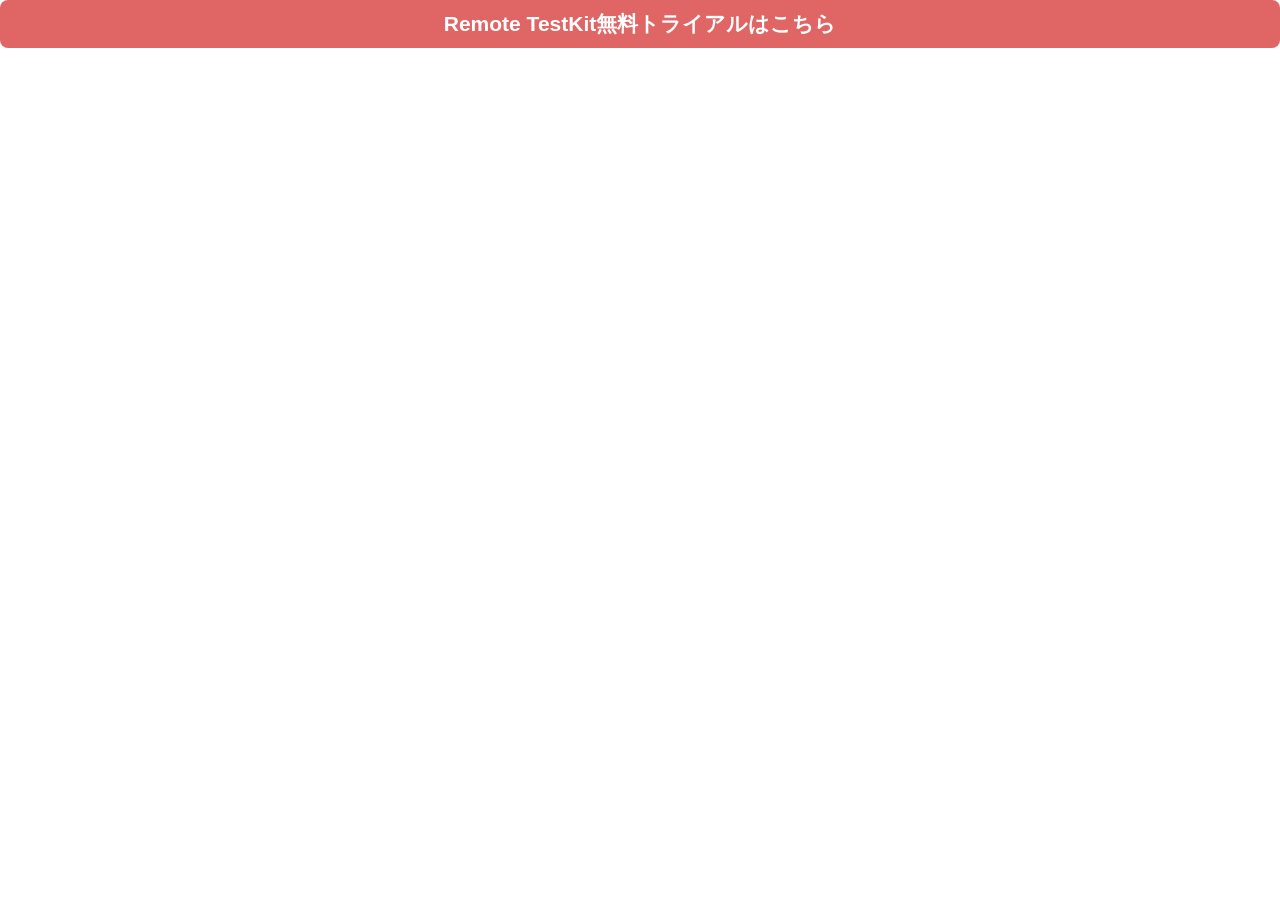
<file: akaAT連携について _ Remote TestKit_files/hs-web-interactive-46107860-197317395247.html>
<!DOCTYPE html>
<!-- saved from url=(0107)https://46107860.hs-sites.com/hs-web-interactive-46107860-197317395247?utk=41804e9d8147ab722f2dbb81e51b9b08 -->
<html lang="en"><head><meta http-equiv="Content-Type" content="text/html; charset=UTF-8">
  

  
  
  
  <meta name="viewport" content="width=device-width, initial-scale=1">

    <meta property="og:description" content="">
    <meta property="og:title" content="">
    <meta name="twitter:description" content="">
    <meta name="twitter:title" content="">

    
    <style>
a.cta_button{-moz-box-sizing:content-box !important;-webkit-box-sizing:content-box !important;box-sizing:content-box !important;vertical-align:middle}.hs-breadcrumb-menu{list-style-type:none;margin:0px 0px 0px 0px;padding:0px 0px 0px 0px}.hs-breadcrumb-menu-item{float:left;padding:10px 0px 10px 10px}.hs-breadcrumb-menu-divider:before{content:'›';padding-left:10px}.hs-featured-image-link{border:0}.hs-featured-image{float:right;margin:0 0 20px 20px;max-width:50%}@media (max-width: 568px){.hs-featured-image{float:none;margin:0;width:100%;max-width:100%}}.hs-screen-reader-text{clip:rect(1px, 1px, 1px, 1px);height:1px;overflow:hidden;position:absolute !important;width:1px}
</style>

<link rel="stylesheet" href="./module_button_interactive.min.css">
    
    <link rel="canonical" href="http://46107860.hs-sites.com/hs-web-interactive-46107860-197317395247">


<script id="LeadFlows-46107860"></script>
<script id="cookieBanner-46107860"></script>
<script id="hubspot-messages-loader"></script>
<script id="hubspot-web-interactives-loader"></script>
<meta property="og:url" content="http://46107860.hs-sites.com/hs-web-interactive-46107860-197317395247">

  
<!-- Start of Web Interactives Container Code -->
<script type="text/javascript" id="embed_container_script" src="./web-interactives-container.js.ダウンロード"></script><style data-hs-id="media"></style>
<!-- End of Web Interactives Container Code -->
<!-- styles.snippet -->
<style type="text/css">

body {
  margin: 0px;
  padding: 0px;
  height: 100vh;
  word-break: break-word;
  box-sizing: border-box;
}



.hs-image-widget {
  display: block;
}


.hs_cos_wrapper_type_rich_text p, .hs_cos_wrapper_type_rich_text h1, .hs_cos_wrapper_type_rich_text h2, .hs_cos_wrapper_type_rich_text h3, .hs_cos_wrapper_type_rich_text h4, .hs_cos_wrapper_type_rich_text h5, .hs_cos_wrapper_type_rich_text h6 {
  margin: 0;
}

</style>
<style type="text/css" id="hs_overridable_styles">





  
    
  












body {
  background-color: rgba(255, 255, 255, 0);
  

  

  padding: 0px;

  font-family: arial, helvetica, sans-serif; font-style: normal; font-weight: normal; text-decoration: none;
  font-size: 15px;
  color: #000000;

  

  
}




  #interactive-close-button-container {
    top: 10px;
    right: 10px;
    position: absolute;
    z-index: 1;
    cursor: pointer;
    background-color: rgba(255, 255, 255, 0);
    border-radius: 0px;
    padding: 10px;

    
    
      display: none;
    
  }

  #interactive-close-button {
    color: rgba(124, 152, 182, 1);
    height: 20px;
    width: 20px;
    stroke-width: 4px;
    display: flex;
  }




</style>

<style>
  /* Layout, copied from Vitality theme as a starting point */

  /* Responsive Grid */

  .row-fluid {
  width: 100%;
  *zoom: 1;
}

  .row-fluid:before,
  .row-fluid:after {
  content: '';
  display: table;
}

  .row-fluid:after {
  clear: both;
}

  .row-fluid [class*='span'] {
  -ms-box-sizing: border-box;
  box-sizing: border-box;
  display: block;
  float: left;
  margin-left: 2.127659574%;
  *margin-left: 2.0744680846382977%;
  min-height: 1px;
  width: 100%;
}

  .row-fluid [class*='span']:first-child {
  margin-left: 0;
}

  .row-fluid .span12 {
  width: 99.99999998999999%;
  *width: 99.94680850063828%;
}

  .row-fluid .span11 {
  width: 91.489361693%;
  *width: 91.4361702036383%;
}

  .row-fluid .span10 {
  width: 82.97872339599999%;
  *width: 82.92553190663828%;
}

  .row-fluid .span9 {
  width: 74.468085099%;
  *width: 74.4148936096383%;
}

  .row-fluid .span8 {
  width: 65.95744680199999%;
  *width: 65.90425531263828%;
}

  .row-fluid .span7 {
  width: 57.446808505%;
  *width: 57.3936170156383%;
}

  .row-fluid .span6 {
  width: 48.93617020799999%;
  *width: 48.88297871863829%;
}

  .row-fluid .span5 {
  width: 40.425531911%;
  *width: 40.3723404216383%;
}

  .row-fluid .span4 {
  width: 31.914893614%;
  *width: 31.8617021246383%;
}

  .row-fluid .span3 {
  width: 23.404255317%;
  *width: 23.3510638276383%;
}

  .row-fluid .span2 {
  width: 14.89361702%;
  *width: 14.8404255306383%;
}

  .row-fluid .span1 {
  width: 6.382978723%;
  *width: 6.329787233638298%;
}

  .container-fluid {
  *zoom: 1;
}

  .container-fluid:before,
  .container-fluid:after {
  content: '';
  display: table;
}

  .container-fluid:after {
  clear: both;
}
  .row-fluid [class*='span'] {
  display: block;
  float: none;
  margin-left: 0;
  width: auto;
}
}

  .row-fluid:before,
  .row-fluid:after {
  content: '';
  display: table;
}

  .row-fluid:after {
  clear: both;
}

  .row-fluid [class*='span'] {
  -ms-box-sizing: border-box;
  box-sizing: border-box;
  display: block;
  float: left;
  margin-left: 2.762430939%;
  *margin-left: 2.709239449638298%;
  min-height: 1px;
  width: 100%;
}

  .row-fluid [class*='span']:first-child {
  margin-left: 0;
}

  .row-fluid .span12 {
  width: 99.999999993%;
  *width: 99.9468085036383%;
}

  .row-fluid .span11 {
  width: 91.436464082%;
  *width: 91.38327259263829%;
}

  .row-fluid .span10 {
  width: 82.87292817100001%;
  *width: 82.8197366816383%;
}

  .row-fluid .span9 {
  width: 74.30939226%;
  *width: 74.25620077063829%;
}

  .row-fluid .span8 {
  width: 65.74585634900001%;
  *width: 65.6926648596383%;
}

  .row-fluid .span7 {
  width: 57.182320438000005%;
  *width: 57.129128948638304%;
}

  .row-fluid .span6 {
  width: 48.618784527%;
  *width: 48.5655930376383%;
}

  .row-fluid .span5 {
  width: 40.055248616%;
  *width: 40.0020571266383%;
}

  .row-fluid .span4 {
  width: 31.491712705%;
  *width: 31.4385212156383%;
}

  .row-fluid .span3 {
  width: 22.928176794%;
  *width: 22.874985304638297%;
}

  .row-fluid .span2 {
  width: 14.364640883%;
  *width: 14.311449393638298%;
}

  .row-fluid .span1 {
  width: 5.801104972%;
  *width: 5.747913482638298%;
}
}

  .row-fluid {
  width: 100%;
  *zoom: 1;


  .row-fluid:before,
  .row-fluid:after {
  content: '';
  display: table;
}

  .row-fluid:after {
  clear: both;
}

  .row-fluid [class*='span'] {
  -ms-box-sizing: border-box;
  box-sizing: border-box;
  display: block;
  float: left;
  margin-left: 2.564102564%;
  *margin-left: 2.510911074638298%;
  min-height: 1px;
  width: 100%;
}

  .row-fluid [class*='span']:first-child {
  margin-left: 0;
}

  .row-fluid .span12 {
  width: 100%;
  *width: 99.94680851063829%;
}

  .row-fluid .span11 {
  width: 91.45299145300001%;
  *width: 91.3997999636383%;
}

  .row-fluid .span10 {
  width: 82.905982906%;
  *width: 82.8527914166383%;
}

  .row-fluid .span9 {
  width: 74.358974359%;
  *width: 74.30578286963829%;
}

  .row-fluid .span8 {
  width: 65.81196581200001%;
  *width: 65.7587743226383%;
}

  .row-fluid .span7 {
  width: 57.264957265%;
  *width: 57.2117657756383%;
}

  .row-fluid .span6 {
  width: 48.717948718%;
  *width: 48.6647572286383%;
}

  .row-fluid .span5 {
  width: 40.170940171000005%;
  *width: 40.117748681638304%;
}

  .row-fluid .span4 {
  width: 31.623931624%;
  *width: 31.5707401346383%;
}

  .row-fluid .span3 {
  width: 23.076923077%;
  *width: 23.0237315876383%;
}

  .row-fluid .span2 {
  width: 14.529914530000001%;
  *width: 14.4767230406383%;
}

  .row-fluid .span1 {
  width: 5.982905983%;
  *width: 5.929714493638298%;
}
}

  /* Clearfix */

  .clearfix {
  *zoom: 1;
}

  .clearfix:before,
  .clearfix:after {
  content: '';
  display: table;
}

  .clearfix:after {
  clear: both;
}

  /* Visibilty Classes */

  .hide {
  display: none;
}

  .show {
  display: block;
}

  .invisible {
  visibility: hidden;
}

  .hidden {
  display: none;
  visibility: hidden;
}

  </style>
<style>
/*! normalize.css v8.0.1 | MIT License | github.com/necolas/normalize.css */

/* Document
   ========================================================================== */

/**
 * 1. Correct the line height in all browsers.
 * 2. Prevent adjustments of font size after orientation changes in iOS.
 */

  html {
    line-height: 1.15; /* 1 */
    -webkit-text-size-adjust: 100%; /* 2 */
  }

/* Sections
   ========================================================================== */

  /**
   * Remove the margin in all browsers.
   */

  body {
    margin: 0;
  }

  /**
   * Render the `main` element consistently in IE.
   */

  main {
    display: block;
  }

  /**
   * Correct the font size and margin on `h1` elements within `section` and
   * `article` contexts in Chrome, Firefox, and Safari.
   */

  h1 {
    font-size: 2em;
    margin: 0.67em 0;
  }

/* Grouping content
   ========================================================================== */

  /**
   * 1. Add the correct box sizing in Firefox.
   * 2. Show the overflow in Edge and IE.
   */

  hr {
    box-sizing: content-box; /* 1 */
    height: 0; /* 1 */
    overflow: visible; /* 2 */
  }

  /**
   * 1. Correct the inheritance and scaling of font size in all browsers.
   * 2. Correct the odd `em` font sizing in all browsers.
   */

  pre {
    font-family: monospace, monospace; /* 1 */
    font-size: 1em; /* 2 */
  }

/* Text-level semantics
   ========================================================================== */

  /**
   * Remove the gray background on active links in IE 10.
   */

  a {
    background-color: transparent;
  }

/**
 * 1. Remove the bottom border in Chrome 57-
 * 2. Add the correct text decoration in Chrome, Edge, IE, Opera, and Safari.
 */

  abbr[title] {
  border-bottom: none; /* 1 */
  text-decoration: underline; /* 2 */
  text-decoration: underline dotted; /* 2 */
}

/**
 * Add the correct font weight in Chrome, Edge, and Safari.
 */

  b,
  strong {
  font-weight: bolder;
}

/**
 * 1. Correct the inheritance and scaling of font size in all browsers.
 * 2. Correct the odd `em` font sizing in all browsers.
 */

  code,
  kbd,
  samp {
  font-family: monospace, monospace; /* 1 */
  font-size: 1em; /* 2 */
}

/**
 * Add the correct font size in all browsers.
 */

  small {
  font-size: 80%;
}

/**
 * Prevent `sub` and `sup` elements from affecting the line height in
 * all browsers.
 */

  sub,
  sup {
  font-size: 75%;
  line-height: 0;
  position: relative;
  vertical-align: baseline;
}

  sub {
  bottom: -0.25em;
}

  sup {
  top: -0.5em;
}

/* Embedded content
   ========================================================================== */

/**
 * Remove the border on images inside links in IE 10.
 */

  img {
  border-style: none;
}

/* Forms
   ========================================================================== */

/**
 * 1. Change the font styles in all browsers.
 * 2. Remove the margin in Firefox and Safari.
 */

  button,
  input,
  optgroup,
  select,
  textarea {
  font-family: inherit; /* 1 */
  font-size: 100%; /* 1 */
  line-height: 1.15; /* 1 */
  margin: 0; /* 2 */
}

/**
 * Show the overflow in IE.
 * 1. Show the overflow in Edge.
 */

  button,
  input { /* 1 */
  overflow: visible;
}

/**
 * Remove the inheritance of text transform in Edge, Firefox, and IE.
 * 1. Remove the inheritance of text transform in Firefox.
 */

  button,
  select { /* 1 */
  text-transform: none;
}

/**
 * Correct the inability to style clickable types in iOS and Safari.
 */

  button,
  [type="button"],
  [type="reset"],
  [type="submit"] {
  -webkit-appearance: button;
}

/**
 * Remove the inner border and padding in Firefox.
 */

  button::-moz-focus-inner,
  [type="button"]::-moz-focus-inner,
  [type="reset"]::-moz-focus-inner,
  [type="submit"]::-moz-focus-inner {
  border-style: none;
  padding: 0;
}

/**
 * Restore the focus styles unset by the previous rule.
 */

  button:-moz-focusring,
  [type="button"]:-moz-focusring,
  [type="reset"]:-moz-focusring,
  [type="submit"]:-moz-focusring {
  outline: 1px dotted ButtonText;
}

/**
 * Correct the padding in Firefox.
 */

  fieldset {
  padding: 0.35em 0.75em 0.625em;
}

/**
 * 1. Correct the text wrapping in Edge and IE.
 * 2. Correct the color inheritance from `fieldset` elements in IE.
 * 3. Remove the padding so developers are not caught out when they zero out
 *    `fieldset` elements in all browsers.
 */

  legend {
  box-sizing: border-box; /* 1 */
  color: inherit; /* 2 */
  display: table; /* 1 */
  max-width: 100%; /* 1 */
  padding: 0; /* 3 */
  white-space: normal; /* 1 */
}

/**
 * Add the correct vertical alignment in Chrome, Firefox, and Opera.
 */

  progress {
  vertical-align: baseline;
}

/**
 * Remove the default vertical scrollbar in IE 10+.
 */

  textarea {
  overflow: auto;
}

/**
 * 1. Add the correct box sizing in IE 10.
 * 2. Remove the padding in IE 10.
 */

  [type="checkbox"],
  [type="radio"] {
  box-sizing: border-box; /* 1 */
  padding: 0; /* 2 */
}

/**
 * Correct the cursor style of increment and decrement buttons in Chrome.
 */

  [type="number"]::-webkit-inner-spin-button,
  [type="number"]::-webkit-outer-spin-button {
  height: auto;
}

/**
 * 1. Correct the odd appearance in Chrome and Safari.
 * 2. Correct the outline style in Safari.
 */

  [type="search"] {
  -webkit-appearance: textfield; /* 1 */
  outline-offset: -2px; /* 2 */
}

/**
 * Remove the inner padding in Chrome and Safari on macOS.
 */

  [type="search"]::-webkit-search-decoration {
  -webkit-appearance: none;
}

/**
 * 1. Correct the inability to style clickable types in iOS and Safari.
 * 2. Change font properties to `inherit` in Safari.
 */

  ::-webkit-file-upload-button {
  -webkit-appearance: button; /* 1 */
  font: inherit; /* 2 */
}

/* Interactive
   ========================================================================== */

  /*
   * Add the correct display in Edge, IE 10+, and Firefox.
   */

  details {
  display: block;
}

  /*
   * Add the correct display in all browsers.
   */

  summary {
  display: list-item;
}

/* Misc
   ========================================================================== */

/**
 * Add the correct display in IE 10+.
 */

  template {
  display: none;
}

/**
 * Add the correct display in IE 10.
 */

  [hidden] {
  display: none;
}
</style>
<meta name="generator" content="HubSpot"><style id="web-interactives-external-style"></style><style id="web-interactives-scroll-hide">body::-webkit-scrollbar{ display: none; }.body-wrapper::-webkit-scrollbar{ display: none; }</style></head>

<body style="margin: 0px; height: fit-content;" data-hs-container-type="EMBEDDED">
  <div class="body-wrapper   hs-content-id-197317395247 hs-web-interactive ">
    
    
  <div class="container-fluid">
<div class="row-fluid-wrapper">
<div class="row-fluid">
<div class="span12 widget-span widget-type-cell " style="" data-widget-type="cell" data-x="0" data-w="12">

<div class="row-fluid-wrapper row-depth-1 row-number-1 dnd-section">
<div class="row-fluid ">
<div class="span12 widget-span widget-type-custom_widget dnd-module" style="" data-widget-type="custom_widget" data-x="0" data-w="12">
<div id="hs_cos_wrapper_dnd_area-module-1" class="hs_cos_wrapper hs_cos_wrapper_widget hs_cos_wrapper_type_module" style="" data-hs-cos-general-type="widget" data-hs-cos-type="module">





  







  



  


<style>
  #hs_cos_wrapper_dnd_area-module-1 .interactive-button {
  background-color:rgba(224,102,102,1.0);
  border:0px double #000000;
  border-radius:8px;
  color:#FFFFFF;
  font-size:21px;
  font-weight:bold;
  text-decoration:none;
  font-family:arial,helvetica,sans-serif;
  font-style:normal;
  padding-top:12px;
  padding-right:18px;
  padding-bottom:12px;
  padding-left:18px;
  width:100%;
}

#hs_cos_wrapper_dnd_area-module-1 .interactive-button:hover,
#hs_cos_wrapper_dnd_area-module-1 .interactive-button:focus {}

#hs_cos_wrapper_dnd_area-module-1 .interactive-button:active {}

</style>

<div class="interactive-button-wrapper">
  <a class="interactive-button" target="_blank" rel="noopener" href="https://cta-service-cms2.hubspot.com/web-interactives/public/v1/track/click?encryptedPayload=AVxigLL3e%2FPTClKKki%2ByvRX5ltTd3ikaokF6NJEctvJyrRJRz0FfFPXPbAK00bnWxpR10CYvJyqk%2FlJvvR9jzeteUDAiWsEjEpeIPZTkNyL0dzDBkCubqc1%2BZ4ISwM6qeCWmgH9NwbbF8JwqemxpxD7EG1mG5tkeZle0dSQx9JzzEJFMYCPNolkHVHs%3D&amp;portalId=46107860&amp;webInteractiveId=475656206472&amp;webInteractiveContentId=197317395247&amp;containerType=EMBEDDED&amp;pageUrl=https%3A%2F%2Fappkitbox.com%2Fmagicpod%25e9%2580%25a3%25e6%2590%25ba%25e3%2581%25ab%25e3%2581%25a4%25e3%2581%2584%25e3%2581%25a6%2F&amp;pageTitle=MagicPod%E9%80%A3%E6%90%BA%E3%81%AB%E3%81%A4%E3%81%84%E3%81%A6+%7C+Remote+TestKit&amp;referrer=&amp;userAgent=Mozilla%2F5.0+%28Windows+NT+10.0%3B+Win64%3B+x64%29+AppleWebKit%2F537.36+%28KHTML%2C+like+Gecko%29+Chrome%2F142.0.0.0+Safari%2F537.36+Edg%2F142.0.0.0&amp;hutk=41804e9d8147ab722f2dbb81e51b9b08&amp;hssc=250133465.2.1763529538936&amp;hstc=250133465.41804e9d8147ab722f2dbb81e51b9b08.1759813811117.1763521000543.1763529538936.18&amp;hsfp=2655910135&amp;contentType=standard-page" data-container-navigation-controller="true">Remote TestKit無料トライアルはこちら</a>
</div></div>

</div><!--end widget-span -->
</div><!--end row-->
</div><!--end row-wrapper -->

</div><!--end widget-span -->
</div>
</div>
</div>

  </div>
  
<!-- HubSpot performance collection script -->
<script defer="" src="./embed.js.ダウンロード"></script>
<script>
var hsVars = hsVars || {}; hsVars['language'] = 'en';
</script>

<script src="./project.js.ダウンロード"></script>



<script type="text/javascript">
var hsVars = {
    render_id: "26f8b5ef-d472-4a51-9538-c1291490639f",
    ticks: 1762546439085,
    page_id: "",
    
    content_group_id: "",
    portal_id: 46107860,
    app_hs_base_url: "https://app.hubspot.com",
    cp_hs_base_url: "https://cp.hubspot.com",
    language: "en",
    analytics_page_type: "",
    analytics_page_id: "",
    category_id: "",
    folder_id: "",
    is_hubspot_user: false
}
</script>








<script type="text/javascript">
var hsInteractiveContainerStyles = {
  "position" : "CENTER",
  "width" : {
    "value" : 717,
    "units" : "px"
  },
  "height" : {
    "value" : 48.140625,
    "units" : "px"
  },
  "scaleHeightToFitContent" : true,
  "useOverlay" : true,
  "useResponsiveStyling" : true,
  "overlayBackgroundColor" : {
    "r" : 0,
    "g" : 0,
    "b" : 0,
    "a" : 0.7
  },
  "offset" : { },
  "isSingleModuleOnly" : true
};
</script>
</body></html>
</file>
<file: akaAT連携について _ Remote TestKit_files/module_button_interactive.min.css>
.interactive-button-wrapper{display:flex}.interactive-button{display:block;text-align:center;text-decoration:none}.interactive-button p{margin:0}
</file>
